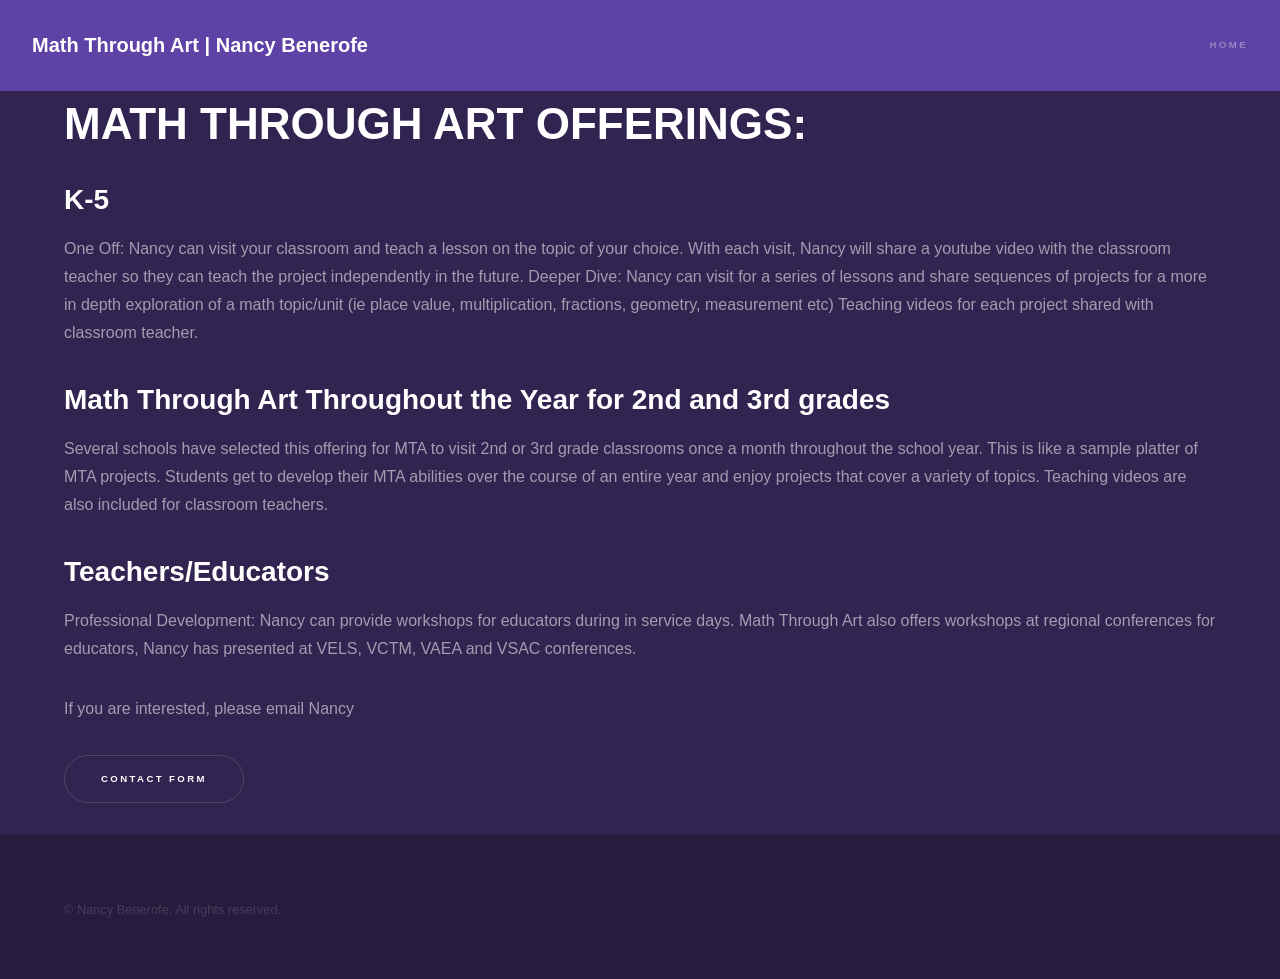
<file: courses.html>
<!DOCTYPE HTML>
<html>
	<head>
		<title>Course Offerings</title>
		<meta charset="utf-8" />
		<meta name="viewport" content="width=device-width, initial-scale=1, user-scalable=no" />
		<link rel="stylesheet" href="assets/css/main.css" />
		<noscript><link rel="stylesheet" href="assets/css/noscript.css" /></noscript>
	</head>
	<body class="is-preload">

		<!-- Header -->
			<header id="header">
				<a href="index.html" class="title">Math Through Art | Nancy Benerofe</a>
				<nav>
					<ul>
						<li><a href="index.html">Home</a></li>
					</ul>
				</nav>
			</header>
		<div style="padding-left: 5%; padding-right: 5%;">
			<h1>MATH THROUGH ART OFFERINGS:</h1>
				<h2>K-5</h2>
				<p>One Off: Nancy can visit your classroom and teach a lesson on the topic of your choice. With each visit, Nancy will share a youtube video with the classroom teacher so they can teach the project independently in the future. Deeper Dive: Nancy can visit for a series of lessons and share sequences of projects for a more in depth exploration of a math topic/unit (ie place value, multiplication, fractions, geometry, measurement etc) Teaching videos for each project shared with classroom teacher.</p>

				<h2>Math Through Art Throughout the Year for 2nd and 3rd grades</h2>
				<p>Several schools have selected this offering for MTA to visit 2nd or 3rd grade classrooms once a month throughout the school year. This is like a sample platter of MTA projects. Students get to develop their MTA abilities over the course of an entire year and enjoy projects that cover a variety of topics. Teaching videos are also included for classroom teachers.</p>

				<h2>Teachers/Educators</h2>
				<p>Professional Development: Nancy can provide workshops for educators during in service days. Math Through Art also offers workshops at regional conferences for educators, Nancy has presented at VELS, VCTM, VAEA and VSAC conferences.</p>

				<p>If you are interested, please email Nancy</p>
				<section>
					<ul class="actions">
						<li><a href="URL GOES HERE" class="button scrolly">Contact Form</a></li>
					</ul>
				</section>
		</div>

		<!-- Footer -->
			<footer id="footer" class="wrapper alt">
				<div class="inner">
					<ul class="menu">
						<li>&copy; Nancy Benerofe. All rights reserved.</li>
					</ul>
				</div>
			</footer>

		<!-- Scripts -->
			<script src="assets/js/jquery.min.js"></script>
			<script src="assets/js/jquery.scrollex.min.js"></script>
			<script src="assets/js/jquery.scrolly.min.js"></script>
			<script src="assets/js/browser.min.js"></script>
			<script src="assets/js/breakpoints.min.js"></script>
			<script src="assets/js/util.js"></script>
			<script src="assets/js/main.js"></script>

</body>

</html>
</file>
<file: assets/css/noscript.css>
/*
	Hyperspace by HTML5 UP
	html5up.net | @ajlkn
	Free for personal and commercial use under the CCA 3.0 license (html5up.net/license)
*/

/* Spotlights */

	.spotlights > section > .image:before {
		opacity: 0 !important;
	}

	.spotlights > section > .content > .inner {
		-moz-transform: none !important;
		-webkit-transform: none !important;
		-ms-transform: none !important;
		transform: none !important;
		opacity: 1 !important;
	}

/* Wrapper */

	.wrapper > .inner {
		opacity: 1 !important;
		-moz-transform: none !important;
		-webkit-transform: none !important;
		-ms-transform: none !important;
		transform: none !important;
	}

/* Sidebar */

	#sidebar > .inner {
		opacity: 1 !important;
	}

	#sidebar nav > ul > li {
		-moz-transform: none !important;
		-webkit-transform: none !important;
		-ms-transform: none !important;
		transform: none !important;
		opacity: 1 !important;
	}
</file>
<file: assets/css/main.css>
@import url(fontawesome-all.min.css);

/*
	Hyperspace by HTML5 UP
	html5up.net | @ajlkn
	Free for personal and commercial use under the CCA 3.0 license (html5up.net/license)
*/

html, body, div, span, applet, object,
iframe, h1, h2, h3, h4, h5, h6, p, blockquote,
pre, a, abbr, acronym, address, big, cite,
code, del, dfn, em, img, ins, kbd, q, s, samp,
small, strike, strong, sub, sup, tt, var, b,
u, i, center, dl, dt, dd, ol, ul, li, fieldset,
form, label, legend, table, caption, tbody,
tfoot, thead, tr, th, td, article, aside,
canvas, details, embed, figure, figcaption,
footer, header, hgroup, menu, nav, output, ruby,
section, summary, time, mark, audio, video {
	margin: 0;
	padding: 0;
	border: 0;
	font-size: 100%;
	font: inherit;
	vertical-align: baseline;}

article, aside, details, figcaption, figure,
footer, header, hgroup, menu, nav, section {
	display: block;}

body {
	line-height: 1;
}

ol, ul {
	list-style: none;
}

blockquote, q {
	quotes: none;
}

	blockquote:before, blockquote:after, q:before, q:after {
		content: '';
		content: none;
	}

table {
	border-collapse: collapse;
	border-spacing: 0;
}

body {
	-webkit-text-size-adjust: none;
}

mark {
	background-color: transparent;
	color: inherit;
}

input::-moz-focus-inner {
	border: 0;
	padding: 0;
}

input, select, textarea {
	-moz-appearance: none;
	-webkit-appearance: none;
	-ms-appearance: none;
	appearance: none;
}

/* Basic */

	@-ms-viewport {
		width: device-width;
	}

	body {
		-ms-overflow-style: scrollbar;
	}

	@media screen and (max-width: 480px) {

		html, body {
			min-width: 320px;
		}

	}

	html {
		box-sizing: border-box;
	}

	*, *:before, *:after {
		box-sizing: inherit;
	}

	body {
		background: #312450;
	}

		body.is-preload *, body.is-preload *:before, body.is-preload *:after {
			-moz-animation: none !important;
			-webkit-animation: none !important;
			-ms-animation: none !important;
			animation: none !important;
			-moz-transition: none !important;
			-webkit-transition: none !important;
			-ms-transition: none !important;
			transition: none !important;
		}

/* Type */

	body, input, select, textarea {
		color: rgba(255, 255, 255, 0.55);
		font-family: Arial, Helvetica, sans-serif;
		font-size: 16.5pt;
		font-weight: normal;
		line-height: 1.75;
	}

		@media screen and (max-width: 1680px) {

			body, input, select, textarea {
				font-size: 13pt;
			}

		}

		@media screen and (max-width: 1280px) {

			body, input, select, textarea {
				font-size: 12pt;
			}

		}

		@media screen and (max-width: 360px) {

			body, input, select, textarea {
				font-size: 11pt;
			}

		}

	a {
		-moz-transition: color 0.2s ease, border-bottom-color 0.2s ease;
		-webkit-transition: color 0.2s ease, border-bottom-color 0.2s ease;
		-ms-transition: color 0.2s ease, border-bottom-color 0.2s ease;
		transition: color 0.2s ease, border-bottom-color 0.2s ease;
		border-bottom: dotted 1px rgba(255, 255, 255, 0.35);
		color: inherit;
		text-decoration: none;
	}

		a:hover {
			border-bottom-color: transparent;
			color: #ffffff;
		}

	strong, b {
		color: #ffffff;
		font-weight: bold;
	}

	em, i {
		font-style: italic;
	}

	p {
		margin: 0 0 2em 0;
	}

	h1, h2, h3, h4, h5, h6 {
		color: #ffffff;
		font-weight: bold;
		line-height: 1.5;
		margin: 0 0 0.5em 0;
	}

		h1 a, h2 a, h3 a, h4 a, h5 a, h6 a {
			color: inherit;
			text-decoration: none;
		}

	h1 {
		font-size: 2.75em;
	}

		h1.major {
			margin: 0 0 1.3em 0;
			position: relative;
			padding-bottom: 0.35em;
		}

			h1.major:after {
				background-image: -moz-linear-gradient(to right, #5e42a6, #b74e91);
				background-image: -webkit-linear-gradient(to right, #5e42a6, #b74e91);
				background-image: -ms-linear-gradient(to right, #5e42a6, #b74e91);
				background-image: linear-gradient(to right, #5e42a6, #b74e91);
				-moz-transition: max-width 0.2s ease;
				-webkit-transition: max-width 0.2s ease;
				-ms-transition: max-width 0.2s ease;
				transition: max-width 0.2s ease;
				border-radius: 0.2em;
				bottom: 0;
				content: '';
				height: 0.05em;
				position: absolute;
				right: 0;
				width: 100%;
			}

	h2 {
		font-size: 1.75em;
	}

	h3 {
		font-size: 1.1em;
	}

	h4 {
		font-size: 1em;
	}

	h5 {
		font-size: 0.8em;
	}

	h6 {
		font-size: 0.6em;
	}

	@media screen and (max-width: 736px) {

		h1 {
			font-size: 2em;
		}

		h2 {
			font-size: 1.25em;
		}

		h3 {
			font-size: 1em;
		}

		h4 {
			font-size: 0.8em;
		}

		h5 {
			font-size: 0.6em;
		}

		h6 {
			font-size: 0.6em;
		}

	}

	sub {
		font-size: 0.8em;
		position: relative;
		top: 0.5em;
	}

	sup {
		font-size: 0.8em;
		position: relative;
		top: -0.5em;
	}

	blockquote {
		border-left: solid 4px rgba(255, 255, 255, 0.15);
		font-style: italic;
		margin: 0 0 2em 0;
		padding: 0.5em 0 0.5em 2em;
	}

	code {
		background: rgba(255, 255, 255, 0.05);
		border-radius: 0.25em;
		border: solid 1px rgba(255, 255, 255, 0.15);
		font-family: "Courier New", monospace;
		font-size: 0.9em;
		margin: 0 0.25em;
		padding: 0.25em 0.65em;
	}

	pre {
		-webkit-overflow-scrolling: touch;
		font-family: "Courier New", monospace;
		font-size: 0.9em;
		margin: 0 0 2em 0;
	}

		pre code {
			display: block;
			line-height: 1.75em;
			padding: 1em 1.5em;
			overflow-x: auto;
		}

	hr {
		border: 0;
		border-bottom: solid 1px rgba(255, 255, 255, 0.15);
		margin: 2em 0;
	}

		hr.major {
			margin: 3em 0;
		}

	.align-left {
		text-align: left;
	}

	.align-center {
		text-align: center;
	}

	.align-right {
		text-align: right;
	}

/* Row */

	.row {
		display: flex;
		flex-wrap: wrap;
		box-sizing: border-box;
		align-items: stretch;
	}

		.row > * {
			box-sizing: border-box;
		}

		.row.gtr-uniform > * > :last-child {
			margin-bottom: 0;
		}

		.row.aln-left {
			justify-content: flex-start;
		}

		.row.aln-center {
			justify-content: center;
		}

		.row.aln-right {
			justify-content: flex-end;
		}

		.row.aln-top {
			align-items: flex-start;
		}

		.row.aln-middle {
			align-items: center;
		}

		.row.aln-bottom {
			align-items: flex-end;
		}

		.row > .imp {
			order: -1;
		}

		.row > .col-1 {
			width: 8.33333%;
		}

		.row > .off-1 {
			margin-left: 8.33333%;
		}

		.row > .col-2 {
			width: 16.66667%;
		}

		.row > .off-2 {
			margin-left: 16.66667%;
		}

		.row > .col-3 {
			width: 25%;
		}

		.row > .off-3 {
			margin-left: 25%;
		}

		.row > .col-4 {
			width: 33.33333%;
		}

		.row > .off-4 {
			margin-left: 33.33333%;
		}

		.row > .col-5 {
			width: 41.66667%;
		}

		.row > .off-5 {
			margin-left: 41.66667%;
		}

		.row > .col-6 {
			width: 50%;
		}

		.row > .off-6 {
			margin-left: 50%;
		}

		.row > .col-7 {
			width: 58.33333%;
		}

		.row > .off-7 {
			margin-left: 58.33333%;
		}

		.row > .col-8 {
			width: 66.66667%;
		}

		.row > .off-8 {
			margin-left: 66.66667%;
		}

		.row > .col-9 {
			width: 75%;
		}

		.row > .off-9 {
			margin-left: 75%;
		}

		.row > .col-10 {
			width: 83.33333%;
		}

		.row > .off-10 {
			margin-left: 83.33333%;
		}

		.row > .col-11 {
			width: 91.66667%;
		}

		.row > .off-11 {
			margin-left: 91.66667%;
		}

		.row > .col-12 {
			width: 100%;
		}

		.row > .off-12 {
			margin-left: 100%;
		}

		.row.gtr-0 {
			margin-top: 0;
			margin-left: 0em;
		}

			.row.gtr-0 > * {
				padding: 0 0 0 0em;
			}

			.row.gtr-0.gtr-uniform {
				margin-top: 0em;
			}

				.row.gtr-0.gtr-uniform > * {
					padding-top: 0em;
				}

		.row.gtr-25 {
			margin-top: 0;
			margin-left: -0.375em;
		}

			.row.gtr-25 > * {
				padding: 0 0 0 0.375em;
			}

			.row.gtr-25.gtr-uniform {
				margin-top: -0.375em;
			}

				.row.gtr-25.gtr-uniform > * {
					padding-top: 0.375em;
				}

		.row.gtr-50 {
			margin-top: 0;
			margin-left: -0.75em;
		}

			.row.gtr-50 > * {
				padding: 0 0 0 0.75em;
			}

			.row.gtr-50.gtr-uniform {
				margin-top: -0.75em;
			}

				.row.gtr-50.gtr-uniform > * {
					padding-top: 0.75em;
				}

		.row {
			margin-top: 0;
			margin-left: -1.5em;
		}

			.row > * {
				padding: 0 0 0 1.5em;
			}

			.row.gtr-uniform {
				margin-top: -1.5em;
			}

				.row.gtr-uniform > * {
					padding-top: 1.5em;
				}

		.row.gtr-150 {
			margin-top: 0;
			margin-left: -2.25em;
		}

			.row.gtr-150 > * {
				padding: 0 0 0 2.25em;
			}

			.row.gtr-150.gtr-uniform {
				margin-top: -2.25em;
			}

				.row.gtr-150.gtr-uniform > * {
					padding-top: 2.25em;
				}

		.row.gtr-200 {
			margin-top: 0;
			margin-left: -3em;
		}

			.row.gtr-200 > * {
				padding: 0 0 0 3em;
			}

			.row.gtr-200.gtr-uniform {
				margin-top: -3em;
			}

				.row.gtr-200.gtr-uniform > * {
					padding-top: 3em;
				}

		@media screen and (max-width: 1680px) {

			.row {
				display: flex;
				flex-wrap: wrap;
				box-sizing: border-box;
				align-items: stretch;
			}

				.row > * {
					box-sizing: border-box;
				}

				.row.gtr-uniform > * > :last-child {
					margin-bottom: 0;
				}

				.row.aln-left {
					justify-content: flex-start;
				}

				.row.aln-center {
					justify-content: center;
				}

				.row.aln-right {
					justify-content: flex-end;
				}

				.row.aln-top {
					align-items: flex-start;
				}

				.row.aln-middle {
					align-items: center;
				}

				.row.aln-bottom {
					align-items: flex-end;
				}

				.row > .imp-xlarge {
					order: -1;
				}

				.row > .col-1-xlarge {
					width: 8.33333%;
				}

				.row > .off-1-xlarge {
					margin-left: 8.33333%;
				}

				.row > .col-2-xlarge {
					width: 16.66667%;
				}

				.row > .off-2-xlarge {
					margin-left: 16.66667%;
				}

				.row > .col-3-xlarge {
					width: 25%;
				}

				.row > .off-3-xlarge {
					margin-left: 25%;
				}

				.row > .col-4-xlarge {
					width: 33.33333%;
				}

				.row > .off-4-xlarge {
					margin-left: 33.33333%;
				}

				.row > .col-5-xlarge {
					width: 41.66667%;
				}

				.row > .off-5-xlarge {
					margin-left: 41.66667%;
				}

				.row > .col-6-xlarge {
					width: 50%;
				}

				.row > .off-6-xlarge {
					margin-left: 50%;
				}

				.row > .col-7-xlarge {
					width: 58.33333%;
				}

				.row > .off-7-xlarge {
					margin-left: 58.33333%;
				}

				.row > .col-8-xlarge {
					width: 66.66667%;
				}

				.row > .off-8-xlarge {
					margin-left: 66.66667%;
				}

				.row > .col-9-xlarge {
					width: 75%;
				}

				.row > .off-9-xlarge {
					margin-left: 75%;
				}

				.row > .col-10-xlarge {
					width: 83.33333%;
				}

				.row > .off-10-xlarge {
					margin-left: 83.33333%;
				}

				.row > .col-11-xlarge {
					width: 91.66667%;
				}

				.row > .off-11-xlarge {
					margin-left: 91.66667%;
				}

				.row > .col-12-xlarge {
					width: 100%;
				}

				.row > .off-12-xlarge {
					margin-left: 100%;
				}

				.row.gtr-0 {
					margin-top: 0;
					margin-left: 0em;
				}

					.row.gtr-0 > * {
						padding: 0 0 0 0em;
					}

					.row.gtr-0.gtr-uniform {
						margin-top: 0em;
					}

						.row.gtr-0.gtr-uniform > * {
							padding-top: 0em;
						}

				.row.gtr-25 {
					margin-top: 0;
					margin-left: -0.375em;
				}

					.row.gtr-25 > * {
						padding: 0 0 0 0.375em;
					}

					.row.gtr-25.gtr-uniform {
						margin-top: -0.375em;
					}

						.row.gtr-25.gtr-uniform > * {
							padding-top: 0.375em;
						}

				.row.gtr-50 {
					margin-top: 0;
					margin-left: -0.75em;
				}

					.row.gtr-50 > * {
						padding: 0 0 0 0.75em;
					}

					.row.gtr-50.gtr-uniform {
						margin-top: -0.75em;
					}

						.row.gtr-50.gtr-uniform > * {
							padding-top: 0.75em;
						}

				.row {
					margin-top: 0;
					margin-left: -1.5em;
				}

					.row > * {
						padding: 0 0 0 1.5em;
					}

					.row.gtr-uniform {
						margin-top: -1.5em;
					}

						.row.gtr-uniform > * {
							padding-top: 1.5em;
						}

				.row.gtr-150 {
					margin-top: 0;
					margin-left: -2.25em;
				}

					.row.gtr-150 > * {
						padding: 0 0 0 2.25em;
					}

					.row.gtr-150.gtr-uniform {
						margin-top: -2.25em;
					}

						.row.gtr-150.gtr-uniform > * {
							padding-top: 2.25em;
						}

				.row.gtr-200 {
					margin-top: 0;
					margin-left: -3em;
				}

					.row.gtr-200 > * {
						padding: 0 0 0 3em;
					}

					.row.gtr-200.gtr-uniform {
						margin-top: -3em;
					}

						.row.gtr-200.gtr-uniform > * {
							padding-top: 3em;
						}

		}

		@media screen and (max-width: 1280px) {

			.row {
				display: flex;
				flex-wrap: wrap;
				box-sizing: border-box;
				align-items: stretch;
			}

				.row > * {
					box-sizing: border-box;
				}

				.row.gtr-uniform > * > :last-child {
					margin-bottom: 0;
				}

				.row.aln-left {
					justify-content: flex-start;
				}

				.row.aln-center {
					justify-content: center;
				}

				.row.aln-right {
					justify-content: flex-end;
				}

				.row.aln-top {
					align-items: flex-start;
				}

				.row.aln-middle {
					align-items: center;
				}

				.row.aln-bottom {
					align-items: flex-end;
				}

				.row > .imp-large {
					order: -1;
				}

				.row > .col-1-large {
					width: 8.33333%;
				}

				.row > .off-1-large {
					margin-left: 8.33333%;
				}

				.row > .col-2-large {
					width: 16.66667%;
				}

				.row > .off-2-large {
					margin-left: 16.66667%;
				}

				.row > .col-3-large {
					width: 25%;
				}

				.row > .off-3-large {
					margin-left: 25%;
				}

				.row > .col-4-large {
					width: 33.33333%;
				}

				.row > .off-4-large {
					margin-left: 33.33333%;
				}

				.row > .col-5-large {
					width: 41.66667%;
				}

				.row > .off-5-large {
					margin-left: 41.66667%;
				}

				.row > .col-6-large {
					width: 50%;
				}

				.row > .off-6-large {
					margin-left: 50%;
				}

				.row > .col-7-large {
					width: 58.33333%;
				}

				.row > .off-7-large {
					margin-left: 58.33333%;
				}

				.row > .col-8-large {
					width: 66.66667%;
				}

				.row > .off-8-large {
					margin-left: 66.66667%;
				}

				.row > .col-9-large {
					width: 75%;
				}

				.row > .off-9-large {
					margin-left: 75%;
				}

				.row > .col-10-large {
					width: 83.33333%;
				}

				.row > .off-10-large {
					margin-left: 83.33333%;
				}

				.row > .col-11-large {
					width: 91.66667%;
				}

				.row > .off-11-large {
					margin-left: 91.66667%;
				}

				.row > .col-12-large {
					width: 100%;
				}

				.row > .off-12-large {
					margin-left: 100%;
				}

				.row.gtr-0 {
					margin-top: 0;
					margin-left: 0em;
				}

					.row.gtr-0 > * {
						padding: 0 0 0 0em;
					}

					.row.gtr-0.gtr-uniform {
						margin-top: 0em;
					}

						.row.gtr-0.gtr-uniform > * {
							padding-top: 0em;
						}

				.row.gtr-25 {
					margin-top: 0;
					margin-left: -0.375em;
				}

					.row.gtr-25 > * {
						padding: 0 0 0 0.375em;
					}

					.row.gtr-25.gtr-uniform {
						margin-top: -0.375em;
					}

						.row.gtr-25.gtr-uniform > * {
							padding-top: 0.375em;
						}

				.row.gtr-50 {
					margin-top: 0;
					margin-left: -0.75em;
				}

					.row.gtr-50 > * {
						padding: 0 0 0 0.75em;
					}

					.row.gtr-50.gtr-uniform {
						margin-top: -0.75em;
					}

						.row.gtr-50.gtr-uniform > * {
							padding-top: 0.75em;
						}

				.row {
					margin-top: 0;
					margin-left: -1.5em;
				}

					.row > * {
						padding: 0 0 0 1.5em;
					}

					.row.gtr-uniform {
						margin-top: -1.5em;
					}

						.row.gtr-uniform > * {
							padding-top: 1.5em;
						}

				.row.gtr-150 {
					margin-top: 0;
					margin-left: -2.25em;
				}

					.row.gtr-150 > * {
						padding: 0 0 0 2.25em;
					}

					.row.gtr-150.gtr-uniform {
						margin-top: -2.25em;
					}

						.row.gtr-150.gtr-uniform > * {
							padding-top: 2.25em;
						}

				.row.gtr-200 {
					margin-top: 0;
					margin-left: -3em;
				}

					.row.gtr-200 > * {
						padding: 0 0 0 3em;
					}

					.row.gtr-200.gtr-uniform {
						margin-top: -3em;
					}

						.row.gtr-200.gtr-uniform > * {
							padding-top: 3em;
						}

		}

		@media screen and (max-width: 980px) {

			.row {
				display: flex;
				flex-wrap: wrap;
				box-sizing: border-box;
				align-items: stretch;
			}

				.row > * {
					box-sizing: border-box;
				}

				.row.gtr-uniform > * > :last-child {
					margin-bottom: 0;
				}

				.row.aln-left {
					justify-content: flex-start;
				}

				.row.aln-center {
					justify-content: center;
				}

				.row.aln-right {
					justify-content: flex-end;
				}

				.row.aln-top {
					align-items: flex-start;
				}

				.row.aln-middle {
					align-items: center;
				}

				.row.aln-bottom {
					align-items: flex-end;
				}

				.row > .imp-medium {
					order: -1;
				}

				.row > .col-1-medium {
					width: 8.33333%;
				}

				.row > .off-1-medium {
					margin-left: 8.33333%;
				}

				.row > .col-2-medium {
					width: 16.66667%;
				}

				.row > .off-2-medium {
					margin-left: 16.66667%;
				}

				.row > .col-3-medium {
					width: 25%;
				}

				.row > .off-3-medium {
					margin-left: 25%;
				}

				.row > .col-4-medium {
					width: 33.33333%;
				}

				.row > .off-4-medium {
					margin-left: 33.33333%;
				}

				.row > .col-5-medium {
					width: 41.66667%;
				}

				.row > .off-5-medium {
					margin-left: 41.66667%;
				}

				.row > .col-6-medium {
					width: 50%;
				}

				.row > .off-6-medium {
					margin-left: 50%;
				}

				.row > .col-7-medium {
					width: 58.33333%;
				}

				.row > .off-7-medium {
					margin-left: 58.33333%;
				}

				.row > .col-8-medium {
					width: 66.66667%;
				}

				.row > .off-8-medium {
					margin-left: 66.66667%;
				}

				.row > .col-9-medium {
					width: 75%;
				}

				.row > .off-9-medium {
					margin-left: 75%;
				}

				.row > .col-10-medium {
					width: 83.33333%;
				}

				.row > .off-10-medium {
					margin-left: 83.33333%;
				}

				.row > .col-11-medium {
					width: 91.66667%;
				}

				.row > .off-11-medium {
					margin-left: 91.66667%;
				}

				.row > .col-12-medium {
					width: 100%;
				}

				.row > .off-12-medium {
					margin-left: 100%;
				}

				.row.gtr-0 {
					margin-top: 0;
					margin-left: 0em;
				}

					.row.gtr-0 > * {
						padding: 0 0 0 0em;
					}

					.row.gtr-0.gtr-uniform {
						margin-top: 0em;
					}

						.row.gtr-0.gtr-uniform > * {
							padding-top: 0em;
						}

				.row.gtr-25 {
					margin-top: 0;
					margin-left: -0.375em;
				}

					.row.gtr-25 > * {
						padding: 0 0 0 0.375em;
					}

					.row.gtr-25.gtr-uniform {
						margin-top: -0.375em;
					}

						.row.gtr-25.gtr-uniform > * {
							padding-top: 0.375em;
						}

				.row.gtr-50 {
					margin-top: 0;
					margin-left: -0.75em;
				}

					.row.gtr-50 > * {
						padding: 0 0 0 0.75em;
					}

					.row.gtr-50.gtr-uniform {
						margin-top: -0.75em;
					}

						.row.gtr-50.gtr-uniform > * {
							padding-top: 0.75em;
						}

				.row {
					margin-top: 0;
					margin-left: -1.5em;
				}

					.row > * {
						padding: 0 0 0 1.5em;
					}

					.row.gtr-uniform {
						margin-top: -1.5em;
					}

						.row.gtr-uniform > * {
							padding-top: 1.5em;
						}

				.row.gtr-150 {
					margin-top: 0;
					margin-left: -2.25em;
				}

					.row.gtr-150 > * {
						padding: 0 0 0 2.25em;
					}

					.row.gtr-150.gtr-uniform {
						margin-top: -2.25em;
					}

						.row.gtr-150.gtr-uniform > * {
							padding-top: 2.25em;
						}

				.row.gtr-200 {
					margin-top: 0;
					margin-left: -3em;
				}

					.row.gtr-200 > * {
						padding: 0 0 0 3em;
					}

					.row.gtr-200.gtr-uniform {
						margin-top: -3em;
					}

						.row.gtr-200.gtr-uniform > * {
							padding-top: 3em;
						}

		}

		@media screen and (max-width: 736px) {

			.row {
				display: flex;
				flex-wrap: wrap;
				box-sizing: border-box;
				align-items: stretch;
			}

				.row > * {
					box-sizing: border-box;
				}

				.row.gtr-uniform > * > :last-child {
					margin-bottom: 0;
				}

				.row.aln-left {
					justify-content: flex-start;
				}

				.row.aln-center {
					justify-content: center;
				}

				.row.aln-right {
					justify-content: flex-end;
				}

				.row.aln-top {
					align-items: flex-start;
				}

				.row.aln-middle {
					align-items: center;
				}

				.row.aln-bottom {
					align-items: flex-end;
				}

				.row > .imp-small {
					order: -1;
				}

				.row > .col-1-small {
					width: 8.33333%;
				}

				.row > .off-1-small {
					margin-left: 8.33333%;
				}

				.row > .col-2-small {
					width: 16.66667%;
				}

				.row > .off-2-small {
					margin-left: 16.66667%;
				}

				.row > .col-3-small {
					width: 25%;
				}

				.row > .off-3-small {
					margin-left: 25%;
				}

				.row > .col-4-small {
					width: 33.33333%;
				}

				.row > .off-4-small {
					margin-left: 33.33333%;
				}

				.row > .col-5-small {
					width: 41.66667%;
				}

				.row > .off-5-small {
					margin-left: 41.66667%;
				}

				.row > .col-6-small {
					width: 50%;
				}

				.row > .off-6-small {
					margin-left: 50%;
				}

				.row > .col-7-small {
					width: 58.33333%;
				}

				.row > .off-7-small {
					margin-left: 58.33333%;
				}

				.row > .col-8-small {
					width: 66.66667%;
				}

				.row > .off-8-small {
					margin-left: 66.66667%;
				}

				.row > .col-9-small {
					width: 75%;
				}

				.row > .off-9-small {
					margin-left: 75%;
				}

				.row > .col-10-small {
					width: 83.33333%;
				}

				.row > .off-10-small {
					margin-left: 83.33333%;
				}

				.row > .col-11-small {
					width: 91.66667%;
				}

				.row > .off-11-small {
					margin-left: 91.66667%;
				}

				.row > .col-12-small {
					width: 100%;
				}

				.row > .off-12-small {
					margin-left: 100%;
				}

				.row.gtr-0 {
					margin-top: 0;
					margin-left: 0em;
				}

					.row.gtr-0 > * {
						padding: 0 0 0 0em;
					}

					.row.gtr-0.gtr-uniform {
						margin-top: 0em;
					}

						.row.gtr-0.gtr-uniform > * {
							padding-top: 0em;
						}

				.row.gtr-25 {
					margin-top: 0;
					margin-left: -0.375em;
				}

					.row.gtr-25 > * {
						padding: 0 0 0 0.375em;
					}

					.row.gtr-25.gtr-uniform {
						margin-top: -0.375em;
					}

						.row.gtr-25.gtr-uniform > * {
							padding-top: 0.375em;
						}

				.row.gtr-50 {
					margin-top: 0;
					margin-left: -0.75em;
				}

					.row.gtr-50 > * {
						padding: 0 0 0 0.75em;
					}

					.row.gtr-50.gtr-uniform {
						margin-top: -0.75em;
					}

						.row.gtr-50.gtr-uniform > * {
							padding-top: 0.75em;
						}

				.row {
					margin-top: 0;
					margin-left: -1.5em;
				}

					.row > * {
						padding: 0 0 0 1.5em;
					}

					.row.gtr-uniform {
						margin-top: -1.5em;
					}

						.row.gtr-uniform > * {
							padding-top: 1.5em;
						}

				.row.gtr-150 {
					margin-top: 0;
					margin-left: -2.25em;
				}

					.row.gtr-150 > * {
						padding: 0 0 0 2.25em;
					}

					.row.gtr-150.gtr-uniform {
						margin-top: -2.25em;
					}

						.row.gtr-150.gtr-uniform > * {
							padding-top: 2.25em;
						}

				.row.gtr-200 {
					margin-top: 0;
					margin-left: -3em;
				}

					.row.gtr-200 > * {
						padding: 0 0 0 3em;
					}

					.row.gtr-200.gtr-uniform {
						margin-top: -3em;
					}

						.row.gtr-200.gtr-uniform > * {
							padding-top: 3em;
						}

		}

		@media screen and (max-width: 480px) {

			.row {
				display: flex;
				flex-wrap: wrap;
				box-sizing: border-box;
				align-items: stretch;
			}

				.row > * {
					box-sizing: border-box;
				}

				.row.gtr-uniform > * > :last-child {
					margin-bottom: 0;
				}

				.row.aln-left {
					justify-content: flex-start;
				}

				.row.aln-center {
					justify-content: center;
				}

				.row.aln-right {
					justify-content: flex-end;
				}

				.row.aln-top {
					align-items: flex-start;
				}

				.row.aln-middle {
					align-items: center;
				}

				.row.aln-bottom {
					align-items: flex-end;
				}

				.row > .imp-xsmall {
					order: -1;
				}

				.row > .col-1-xsmall {
					width: 8.33333%;
				}

				.row > .off-1-xsmall {
					margin-left: 8.33333%;
				}

				.row > .col-2-xsmall {
					width: 16.66667%;
				}

				.row > .off-2-xsmall {
					margin-left: 16.66667%;
				}

				.row > .col-3-xsmall {
					width: 25%;
				}

				.row > .off-3-xsmall {
					margin-left: 25%;
				}

				.row > .col-4-xsmall {
					width: 33.33333%;
				}

				.row > .off-4-xsmall {
					margin-left: 33.33333%;
				}

				.row > .col-5-xsmall {
					width: 41.66667%;
				}

				.row > .off-5-xsmall {
					margin-left: 41.66667%;
				}

				.row > .col-6-xsmall {
					width: 50%;
				}

				.row > .off-6-xsmall {
					margin-left: 50%;
				}

				.row > .col-7-xsmall {
					width: 58.33333%;
				}

				.row > .off-7-xsmall {
					margin-left: 58.33333%;
				}

				.row > .col-8-xsmall {
					width: 66.66667%;
				}

				.row > .off-8-xsmall {
					margin-left: 66.66667%;
				}

				.row > .col-9-xsmall {
					width: 75%;
				}

				.row > .off-9-xsmall {
					margin-left: 75%;
				}

				.row > .col-10-xsmall {
					width: 83.33333%;
				}

				.row > .off-10-xsmall {
					margin-left: 83.33333%;
				}

				.row > .col-11-xsmall {
					width: 91.66667%;
				}

				.row > .off-11-xsmall {
					margin-left: 91.66667%;
				}

				.row > .col-12-xsmall {
					width: 100%;
				}

				.row > .off-12-xsmall {
					margin-left: 100%;
				}

				.row.gtr-0 {
					margin-top: 0;
					margin-left: 0em;
				}

					.row.gtr-0 > * {
						padding: 0 0 0 0em;
					}

					.row.gtr-0.gtr-uniform {
						margin-top: 0em;
					}

						.row.gtr-0.gtr-uniform > * {
							padding-top: 0em;
						}

				.row.gtr-25 {
					margin-top: 0;
					margin-left: -0.375em;
				}

					.row.gtr-25 > * {
						padding: 0 0 0 0.375em;
					}

					.row.gtr-25.gtr-uniform {
						margin-top: -0.375em;
					}

						.row.gtr-25.gtr-uniform > * {
							padding-top: 0.375em;
						}

				.row.gtr-50 {
					margin-top: 0;
					margin-left: -0.75em;
				}

					.row.gtr-50 > * {
						padding: 0 0 0 0.75em;
					}

					.row.gtr-50.gtr-uniform {
						margin-top: -0.75em;
					}

						.row.gtr-50.gtr-uniform > * {
							padding-top: 0.75em;
						}

				.row {
					margin-top: 0;
					margin-left: -1.5em;
				}

					.row > * {
						padding: 0 0 0 1.5em;
					}

					.row.gtr-uniform {
						margin-top: -1.5em;
					}

						.row.gtr-uniform > * {
							padding-top: 1.5em;
						}

				.row.gtr-150 {
					margin-top: 0;
					margin-left: -2.25em;
				}

					.row.gtr-150 > * {
						padding: 0 0 0 2.25em;
					}

					.row.gtr-150.gtr-uniform {
						margin-top: -2.25em;
					}

						.row.gtr-150.gtr-uniform > * {
							padding-top: 2.25em;
						}

				.row.gtr-200 {
					margin-top: 0;
					margin-left: -3em;
				}

					.row.gtr-200 > * {
						padding: 0 0 0 3em;
					}

					.row.gtr-200.gtr-uniform {
						margin-top: -3em;
					}

						.row.gtr-200.gtr-uniform > * {
							padding-top: 3em;
						}

		}

/* Box */

	.box {
		border-radius: 0.25em;
		border: solid 1px rgba(255, 255, 255, 0.15);
		margin-bottom: 2em;
		padding: 1.5em;
	}

		.box > :last-child,
		.box > :last-child > :last-child,
		.box > :last-child > :last-child > :last-child {
			margin-bottom: 0;
		}

		.box.alt {
			border: 0;
			border-radius: 0;
			padding: 0;
		}

/* Button */

	input[type="submit"],
	input[type="reset"],
	input[type="button"],
	button,
	.button {
		-moz-appearance: none;
		-webkit-appearance: none;
		-ms-appearance: none;
		appearance: none;
		-moz-transition: border-color 0.2s ease;
		-webkit-transition: border-color 0.2s ease;
		-ms-transition: border-color 0.2s ease;
		transition: border-color 0.2s ease;
		background-color: transparent;
		border: solid 1px !important;
		border-color: rgba(255, 255, 255, 0.15) !important;
		border-radius: 3em;
		color: #ffffff !important;
		cursor: pointer;
		display: inline-block;
		font-size: 0.6em;
		font-weight: bold;
		height: calc(4.75em + 2px);
		letter-spacing: 0.25em;
		line-height: 4.75em;
		outline: 0;
		padding: 0 3.75em;
		position: relative;
		text-align: center;
		text-decoration: none;
		text-transform: uppercase;
		white-space: nowrap;
	}

		input[type="submit"]:after,
		input[type="reset"]:after,
		input[type="button"]:after,
		button:after,
		.button:after {
			-moz-transform: scale(0.25);
			-webkit-transform: scale(0.25);
			-ms-transform: scale(0.25);
			transform: scale(0.25);
			pointer-events: none;
			-moz-transition: opacity 0.2s ease, -moz-transform 0.2s ease;
			-webkit-transition: opacity 0.2s ease, -webkit-transform 0.2s ease;
			-ms-transition: opacity 0.2s ease, -ms-transform 0.2s ease;
			transition: opacity 0.2s ease, transform 0.2s ease;
			background: #ffffff;
			border-radius: 3em;
			content: '';
			height: 100%;
			left: 0;
			opacity: 0;
			position: absolute;
			top: 0;
			width: 100%;
		}

		input[type="submit"].icon:before,
		input[type="reset"].icon:before,
		input[type="button"].icon:before,
		button.icon:before,
		.button.icon:before {
			margin-right: 0.75em;
		}

		input[type="submit"].fit,
		input[type="reset"].fit,
		input[type="button"].fit,
		button.fit,
		.button.fit {
			width: 100%;
		}

		input[type="submit"].small,
		input[type="reset"].small,
		input[type="button"].small,
		button.small,
		.button.small {
			font-size: 0.4em;
		}

		input[type="submit"].large,
		input[type="reset"].large,
		input[type="button"].large,
		button.large,
		.button.large {
			font-size: 0.8em;
		}

		input[type="submit"].primary,
		input[type="reset"].primary,
		input[type="button"].primary,
		button.primary,
		.button.primary {
			background-color: #ffffff;
			color: #312450 !important;
		}

			input[type="submit"].primary:after,
			input[type="reset"].primary:after,
			input[type="button"].primary:after,
			button.primary:after,
			.button.primary:after {
				display: none;
			}

		input[type="submit"].disabled, input[type="submit"]:disabled,
		input[type="reset"].disabled,
		input[type="reset"]:disabled,
		input[type="button"].disabled,
		input[type="button"]:disabled,
		button.disabled,
		button:disabled,
		.button.disabled,
		.button:disabled {
			cursor: default;
			opacity: 0.5;
			pointer-events: none;
		}

		input[type="submit"]:hover,
		input[type="reset"]:hover,
		input[type="button"]:hover,
		button:hover,
		.button:hover {
			border-color: rgba(255, 255, 255, 0.55) !important;
		}

			input[type="submit"]:hover:after,
			input[type="reset"]:hover:after,
			input[type="button"]:hover:after,
			button:hover:after,
			.button:hover:after {
				opacity: 0.05;
				-moz-transform: scale(1);
				-webkit-transform: scale(1);
				-ms-transform: scale(1);
				transform: scale(1);
			}

			input[type="submit"]:hover:active,
			input[type="reset"]:hover:active,
			input[type="button"]:hover:active,
			button:hover:active,
			.button:hover:active {
				border-color: #ffffff !important;
			}

				input[type="submit"]:hover:active:after,
				input[type="reset"]:hover:active:after,
				input[type="button"]:hover:active:after,
				button:hover:active:after,
				.button:hover:active:after {
					opacity: 0.1;
				}

/* Features */

	.features {
		display: -moz-flex;
		display: -webkit-flex;
		display: -ms-flex;
		display: flex;
		-moz-flex-wrap: wrap;
		-webkit-flex-wrap: wrap;
		-ms-flex-wrap: wrap;
		flex-wrap: wrap;
		border-radius: 0.25em;
		border: solid 1px rgba(255, 255, 255, 0.15);
		background: rgba(255, 255, 255, 0.05);
		margin: 0 0 2em 0;
	}

		.features section {
			padding: 3.5em 3em 1em 7em ;
			width: 50%;
			border-top: solid 1px rgba(255, 255, 255, 0.15);
			position: relative;
		}

			.features section:nth-child(-n + 2) {
				border-top-width: 0;
			}

			.features section:nth-child(2n) {
				border-left: solid 1px rgba(255, 255, 255, 0.15);
			}

			.features section .icon {
				-moz-transition: opacity 0.5s ease, -moz-transform 0.5s ease;
				-webkit-transition: opacity 0.5s ease, -webkit-transform 0.5s ease;
				-ms-transition: opacity 0.5s ease, -ms-transform 0.5s ease;
				transition: opacity 0.5s ease, transform 0.5s ease;
				-moz-transition-delay: 1s;
				-webkit-transition-delay: 1s;
				-ms-transition-delay: 1s;
				transition-delay: 1s;
				-moz-transform: scale(1);
				-webkit-transform: scale(1);
				-ms-transform: scale(1);
				transform: scale(1);
				position: absolute;
				left: 3em;
				top: 3em;
				opacity: 1;
			}

			.features section:nth-child(1) .icon {
				-moz-transition-delay: 0.15s;
				-webkit-transition-delay: 0.15s;
				-ms-transition-delay: 0.15s;
				transition-delay: 0.15s;
			}

			.features section:nth-child(2) .icon {
				-moz-transition-delay: 0.3s;
				-webkit-transition-delay: 0.3s;
				-ms-transition-delay: 0.3s;
				transition-delay: 0.3s;
			}

			.features section:nth-child(3) .icon {
				-moz-transition-delay: 0.45s;
				-webkit-transition-delay: 0.45s;
				-ms-transition-delay: 0.45s;
				transition-delay: 0.45s;
			}

			.features section:nth-child(4) .icon {
				-moz-transition-delay: 0.6s;
				-webkit-transition-delay: 0.6s;
				-ms-transition-delay: 0.6s;
				transition-delay: 0.6s;
			}

			.features section:nth-child(5) .icon {
				-moz-transition-delay: 0.75s;
				-webkit-transition-delay: 0.75s;
				-ms-transition-delay: 0.75s;
				transition-delay: 0.75s;
			}

			.features section:nth-child(6) .icon {
				-moz-transition-delay: 0.9s;
				-webkit-transition-delay: 0.9s;
				-ms-transition-delay: 0.9s;
				transition-delay: 0.9s;
			}

			.features section:nth-child(7) .icon {
				-moz-transition-delay: 1.05s;
				-webkit-transition-delay: 1.05s;
				-ms-transition-delay: 1.05s;
				transition-delay: 1.05s;
			}

			.features section:nth-child(8) .icon {
				-moz-transition-delay: 1.2s;
				-webkit-transition-delay: 1.2s;
				-ms-transition-delay: 1.2s;
				transition-delay: 1.2s;
			}

			.features section:nth-child(9) .icon {
				-moz-transition-delay: 1.35s;
				-webkit-transition-delay: 1.35s;
				-ms-transition-delay: 1.35s;
				transition-delay: 1.35s;
			}

			.features section:nth-child(10) .icon {
				-moz-transition-delay: 1.5s;
				-webkit-transition-delay: 1.5s;
				-ms-transition-delay: 1.5s;
				transition-delay: 1.5s;
			}

			.features section:nth-child(11) .icon {
				-moz-transition-delay: 1.65s;
				-webkit-transition-delay: 1.65s;
				-ms-transition-delay: 1.65s;
				transition-delay: 1.65s;
			}

			.features section:nth-child(12) .icon {
				-moz-transition-delay: 1.8s;
				-webkit-transition-delay: 1.8s;
				-ms-transition-delay: 1.8s;
				transition-delay: 1.8s;
			}

			.features section:nth-child(13) .icon {
				-moz-transition-delay: 1.95s;
				-webkit-transition-delay: 1.95s;
				-ms-transition-delay: 1.95s;
				transition-delay: 1.95s;
			}

			.features section:nth-child(14) .icon {
				-moz-transition-delay: 2.1s;
				-webkit-transition-delay: 2.1s;
				-ms-transition-delay: 2.1s;
				transition-delay: 2.1s;
			}

			.features section:nth-child(15) .icon {
				-moz-transition-delay: 2.25s;
				-webkit-transition-delay: 2.25s;
				-ms-transition-delay: 2.25s;
				transition-delay: 2.25s;
			}

			.features section:nth-child(16) .icon {
				-moz-transition-delay: 2.4s;
				-webkit-transition-delay: 2.4s;
				-ms-transition-delay: 2.4s;
				transition-delay: 2.4s;
			}

			.features section:nth-child(17) .icon {
				-moz-transition-delay: 2.55s;
				-webkit-transition-delay: 2.55s;
				-ms-transition-delay: 2.55s;
				transition-delay: 2.55s;
			}

			.features section:nth-child(18) .icon {
				-moz-transition-delay: 2.7s;
				-webkit-transition-delay: 2.7s;
				-ms-transition-delay: 2.7s;
				transition-delay: 2.7s;
			}

			.features section:nth-child(19) .icon {
				-moz-transition-delay: 2.85s;
				-webkit-transition-delay: 2.85s;
				-ms-transition-delay: 2.85s;
				transition-delay: 2.85s;
			}

			.features section:nth-child(20) .icon {
				-moz-transition-delay: 3s;
				-webkit-transition-delay: 3s;
				-ms-transition-delay: 3s;
				transition-delay: 3s;
			}

		.features.inactive section .icon {
			-moz-transform: scale(0.5);
			-webkit-transform: scale(0.5);
			-ms-transform: scale(0.5);
			transform: scale(0.5);
			opacity: 0;
		}

		@media screen and (max-width: 980px) {

			.features {
				display: block;
			}

				.features section {
					border-top-width: 1px !important;
					border-left-width: 0 !important;
					width: 100%;
				}

					.features section:first-child {
						border-top-width: 0 !important;
					}

		}

		@media screen and (max-width: 736px) {

			.features section {
				padding: 2.5em 1.5em 0.1em 5.5em ;
			}

				.features section .icon {
					left: 1.5em;
					top: 2em;
				}

		}

		@media screen and (max-width: 480px) {

			.features section {
				padding: 2em 1.5em 0.1em 1.5em ;
			}

				.features section .icon {
					left: 0;
					position: relative;
					top: 0;
				}

		}

/* Form */

	form {
		margin: 0 0 2em 0;
	}

		form > :last-child {
			margin-bottom: 0;
		}

		form > .fields {
			display: -moz-flex;
			display: -webkit-flex;
			display: -ms-flex;
			display: flex;
			-moz-flex-wrap: wrap;
			-webkit-flex-wrap: wrap;
			-ms-flex-wrap: wrap;
			flex-wrap: wrap;
			width: calc(100% + 3em);
			margin: -1.5em 0 2em -1.5em;
		}

			form > .fields > .field {
				-moz-flex-grow: 0;
				-webkit-flex-grow: 0;
				-ms-flex-grow: 0;
				flex-grow: 0;
				-moz-flex-shrink: 0;
				-webkit-flex-shrink: 0;
				-ms-flex-shrink: 0;
				flex-shrink: 0;
				padding: 1.5em 0 0 1.5em;
				width: calc(100% - 1.5em);
			}

				form > .fields > .field.half {
					width: calc(50% - 0.75em);
				}

				form > .fields > .field.third {
					width: calc(100%/3 - 0.5em);
				}

				form > .fields > .field.quarter {
					width: calc(25% - 0.375em);
				}

		@media screen and (max-width: 480px) {

			form > .fields {
				width: calc(100% + 3em);
				margin: -1.5em 0 2em -1.5em;
			}

				form > .fields > .field {
					padding: 1.5em 0 0 1.5em;
					width: calc(100% - 1.5em);
				}

					form > .fields > .field.half {
						width: calc(100% - 1.5em);
					}

					form > .fields > .field.third {
						width: calc(100% - 1.5em);
					}

					form > .fields > .field.quarter {
						width: calc(100% - 1.5em);
					}

		}

	label {
		color: #ffffff;
		font-weight: bold;
		line-height: 1.5;
		margin: 0 0 0.7em 0;
		display: block;
		font-size: 1.1em;
	}

	input[type="text"],
	input[type="password"],
	input[type="email"],
	input[type="tel"],
	select,
	textarea {
		-moz-appearance: none;
		-webkit-appearance: none;
		-ms-appearance: none;
		appearance: none;
		background: rgba(255, 255, 255, 0.05);
		border-radius: 0.25em;
		border: none;
		border: solid 1px rgba(255, 255, 255, 0.15);
		color: inherit;
		display: block;
		outline: 0;
		padding: 0 1em;
		text-decoration: none;
		width: 100%;
	}

		input[type="text"]:invalid,
		input[type="password"]:invalid,
		input[type="email"]:invalid,
		input[type="tel"]:invalid,
		select:invalid,
		textarea:invalid {
			box-shadow: none;
		}

		input[type="text"]:focus,
		input[type="password"]:focus,
		input[type="email"]:focus,
		input[type="tel"]:focus,
		select:focus,
		textarea:focus {
			border-color: #ffffff;
			box-shadow: 0 0 0 1px #ffffff;
		}

	select {
		background-image: url("data:image/svg+xml;charset=utf8,%3Csvg xmlns='http://www.w3.org/2000/svg' width='40' height='40' preserveAspectRatio='none' viewBox='0 0 40 40'%3E%3Cpath d='M9.4,12.3l10.4,10.4l10.4-10.4c0.2-0.2,0.5-0.4,0.9-0.4c0.3,0,0.6,0.1,0.9,0.4l3.3,3.3c0.2,0.2,0.4,0.5,0.4,0.9 c0,0.4-0.1,0.6-0.4,0.9L20.7,31.9c-0.2,0.2-0.5,0.4-0.9,0.4c-0.3,0-0.6-0.1-0.9-0.4L4.3,17.3c-0.2-0.2-0.4-0.5-0.4-0.9 c0-0.4,0.1-0.6,0.4-0.9l3.3-3.3c0.2-0.2,0.5-0.4,0.9-0.4S9.1,12.1,9.4,12.3z' fill='rgba(255, 255, 255, 0.15)' /%3E%3C/svg%3E");
		background-size: 1.25rem;
		background-repeat: no-repeat;
		background-position: calc(100% - 1rem) center;
		height: 2.75em;
		padding-right: 2.75em;
		text-overflow: ellipsis;
	}

		select option {
			color: #ffffff;
			background: #312450;
		}

		select:focus::-ms-value {
			background-color: transparent;
		}

		select::-ms-expand {
			display: none;
		}

	input[type="text"],
	input[type="password"],
	input[type="email"],
	select {
		height: 2.75em;
	}

	textarea {
		padding: 0.75em 1em;
	}

		body.is-ie textarea {
			min-height: 10em;
		}

	input[type="checkbox"],
	input[type="radio"] {
		-moz-appearance: none;
		-webkit-appearance: none;
		-ms-appearance: none;
		appearance: none;
		display: block;
		float: left;
		margin-right: -2em;
		opacity: 0;
		width: 1em;
		z-index: -1;
	}

		input[type="checkbox"] + label,
		input[type="radio"] + label {
			text-decoration: none;
			color: rgba(255, 255, 255, 0.55);
			cursor: pointer;
			display: inline-block;
			font-size: 1em;
			font-weight: normal;
			padding-left: 2.4em;
			padding-right: 0.75em;
			position: relative;
		}

			input[type="checkbox"] + label:before,
			input[type="radio"] + label:before {
				-moz-osx-font-smoothing: grayscale;
				-webkit-font-smoothing: antialiased;
				display: inline-block;
				font-style: normal;
				font-variant: normal;
				text-rendering: auto;
				line-height: 1;
				text-transform: none !important;
				font-family: 'Font Awesome 5 Free';
				font-weight: 900;
			}

			input[type="checkbox"] + label:before,
			input[type="radio"] + label:before {
				background: rgba(255, 255, 255, 0.05);
				border-radius: 0.25em;
				border: solid 1px rgba(255, 255, 255, 0.15);
				content: '';
				display: inline-block;
				font-size: 0.8em;
				height: 2.0625em;
				left: 0;
				line-height: 2.0625em;
				position: absolute;
				text-align: center;
				top: 0;
				width: 2.0625em;
			}

		input[type="checkbox"]:checked + label:before,
		input[type="radio"]:checked + label:before {
			background: #ffffff;
			border-color: #ffffff;
			color: #b74e91;
			content: '\f00c';
		}

		input[type="checkbox"]:focus + label:before,
		input[type="radio"]:focus + label:before {
			border-color: #ffffff;
			box-shadow: 0 0 0 1px #ffffff;
		}

	input[type="checkbox"] + label:before {
		border-radius: 0.25em;
	}

	input[type="radio"] + label:before {
		border-radius: 100%;
	}

	::-webkit-input-placeholder {
		color: rgba(255, 255, 255, 0.35) !important;
		opacity: 1.0;
	}

	:-moz-placeholder {
		color: rgba(255, 255, 255, 0.35) !important;
		opacity: 1.0;
	}

	::-moz-placeholder {
		color: rgba(255, 255, 255, 0.35) !important;
		opacity: 1.0;
	}

	:-ms-input-placeholder {
		color: rgba(255, 255, 255, 0.35) !important;
		opacity: 1.0;
	}

/* Icon */

	.icon {
		text-decoration: none;
		border-bottom: none;
		position: relative;
	}

		.icon:before {
			-moz-osx-font-smoothing: grayscale;
			-webkit-font-smoothing: antialiased;
			display: inline-block;
			font-style: normal;
			font-variant: normal;
			text-rendering: auto;
			line-height: 1;
			text-transform: none !important;
			font-family: 'Font Awesome 5 Free';
			font-weight: 400;
		}

		.icon > .label {
			display: none;
		}

		.icon:before {
			line-height: inherit;
		}

		.icon.solid:before {
			font-weight: 900;
		}

		.icon.brands:before {
			font-family: 'Font Awesome 5 Brands';
		}

		.icon.major {
			width: 2.5em;
			height: 2.5em;
			display: block;
			background: #ffffff;
			border-radius: 100%;
			color: #312450;
			text-align: center;
			line-height: 2.5em;
			margin: 0 0 1.3em 0;
		}

			.icon.major:before {
				font-size: 1.25em;
			}

				.wrapper.style1 .icon.major:before {
					color: #5e42a6;
				}

				.wrapper.style1-alt .icon.major:before {
					color: #493382;
				}

				.wrapper.style2 .icon.major:before {
					color: #5052b5;
				}

				.wrapper.style2-alt .icon.major:before {
					color: #3e4094;
				}

				.wrapper.style3 .icon.major:before {
					color: #b74e91;
				}

				.wrapper.style3-alt .icon.major:before {
					color: #953d75;
				}

/* Image */

	.image {
		border-radius: 0.25em;
		border: 0;
		display: inline-block;
		position: relative;
	}

		.image img {
			border-radius: 0.25em;
			display: block;
		}

		.image.left, .image.right {
			max-width: 40%;
		}

			.image.left img, .image.right img {
				width: 100%;
			}

		.image.left {
			float: left;
			margin: 0 1.5em 1em 0;
			top: 0.25em;
		}

		.image.right {
			float: right;
			margin: 0 0 1em 1.5em;
			top: 0.25em;
		}

		.image.fit {
			display: block;
			margin: 0 0 2em 0;
			width: 100%;
		}

			.image.fit img {
				width: 100%;
			}

		.image.main {
			display: block;
			margin: 0 0 3em 0;
			width: 100%;
		}

			.image.main img {
				width: 100%;
			}

/* List */

	ol {
		list-style: decimal;
		margin: 0 0 2em 0;
		padding-left: 1.25em;
	}

		ol li {
			padding-left: 0.25em;
		}

	ul {
		list-style: disc;
		margin: 0 0 2em 0;
		padding-left: 1em;
	}

		ul li {
			padding-left: 0.5em;
		}

		ul.alt {
			list-style: none;
			padding-left: 0;
		}

			ul.alt li {
				border-top: solid 1px rgba(255, 255, 255, 0.15);
				padding: 0.5em 0;
			}

				ul.alt li:first-child {
					border-top: 0;
					padding-top: 0;
				}

	dl {
		margin: 0 0 2em 0;
	}

		dl dt {
			display: block;
			font-weight: bold;
			margin: 0 0 1em 0;
		}

		dl dd {
			margin-left: 2em;
		}

/* Actions */

	ul.actions {
		display: -moz-flex;
		display: -webkit-flex;
		display: -ms-flex;
		display: flex;
		cursor: default;
		list-style: none;
		margin-left: -1em;
		padding-left: 0;
	}

		ul.actions li {
			padding: 0 0 0 1em;
			vertical-align: middle;
		}

		ul.actions.special {
			-moz-justify-content: center;
			-webkit-justify-content: center;
			-ms-justify-content: center;
			justify-content: center;
			width: 100%;
			margin-left: 0;
		}

			ul.actions.special li:first-child {
				padding-left: 0;
			}

		ul.actions.stacked {
			-moz-flex-direction: column;
			-webkit-flex-direction: column;
			-ms-flex-direction: column;
			flex-direction: column;
			margin-left: 0;
		}

			ul.actions.stacked li {
				padding: 1.3em 0 0 0;
			}

				ul.actions.stacked li:first-child {
					padding-top: 0;
				}

		ul.actions.fit {
			width: calc(100% + 1em);
		}

			ul.actions.fit li {
				-moz-flex-grow: 1;
				-webkit-flex-grow: 1;
				-ms-flex-grow: 1;
				flex-grow: 1;
				-moz-flex-shrink: 1;
				-webkit-flex-shrink: 1;
				-ms-flex-shrink: 1;
				flex-shrink: 1;
				width: 100%;
			}

				ul.actions.fit li > * {
					width: 100%;
				}

			ul.actions.fit.stacked {
				width: 100%;
			}

		@media screen and (max-width: 480px) {

			ul.actions:not(.fixed) {
				-moz-flex-direction: column;
				-webkit-flex-direction: column;
				-ms-flex-direction: column;
				flex-direction: column;
				margin-left: 0;
				width: 100% !important;
			}

				ul.actions:not(.fixed) li {
					-moz-flex-grow: 1;
					-webkit-flex-grow: 1;
					-ms-flex-grow: 1;
					flex-grow: 1;
					-moz-flex-shrink: 1;
					-webkit-flex-shrink: 1;
					-ms-flex-shrink: 1;
					flex-shrink: 1;
					padding: 1em 0 0 0;
					text-align: center;
					width: 100%;
				}

					ul.actions:not(.fixed) li > * {
						width: 100%;
					}

					ul.actions:not(.fixed) li:first-child {
						padding-top: 0;
					}

					ul.actions:not(.fixed) li input[type="submit"],
					ul.actions:not(.fixed) li input[type="reset"],
					ul.actions:not(.fixed) li input[type="button"],
					ul.actions:not(.fixed) li button,
					ul.actions:not(.fixed) li .button {
						width: 100%;
					}

						ul.actions:not(.fixed) li input[type="submit"].icon:before,
						ul.actions:not(.fixed) li input[type="reset"].icon:before,
						ul.actions:not(.fixed) li input[type="button"].icon:before,
						ul.actions:not(.fixed) li button.icon:before,
						ul.actions:not(.fixed) li .button.icon:before {
							margin-left: -0.5rem;
						}

		}

/* Contact */

	ul.contact {
		list-style: none;
		padding: 0;
	}

		ul.contact > li {
			padding: 0;
			margin: 1.5em 0 0 0;
		}

			ul.contact > li:first-child {
				margin-top: 0;
			}

/* Icons */

	ul.icons {
		cursor: default;
		list-style: none;
		padding-left: 0;
	}

		ul.icons li {
			display: inline-block;
			padding: 0 0.75em 0 0;
		}

			ul.icons li:last-child {
				padding-right: 0;
			}

			ul.icons li > a, ul.icons li > span {
				border: 0;
			}

				ul.icons li > a .label, ul.icons li > span .label {
					display: none;
				}

/* Menu */

	ul.menu {
		list-style: none;
		padding: 0;
	}

		ul.menu > li {
			border-left: solid 1px rgba(255, 255, 255, 0.15);
			display: inline-block;
			line-height: 1;
			margin-left: 1.5em;
			padding: 0 0 0 1.5em;
		}

			ul.menu > li:first-child {
				border-left: 0;
				margin: 0;
				padding-left: 0;
			}

		@media screen and (max-width: 480px) {

			ul.menu > li {
				border-left: 0;
				display: block;
				line-height: inherit;
				margin: 0.5em 0 0 0;
				padding-left: 0;
			}

		}

/* Section/Article */

	section.special, article.special {
		text-align: center;
	}

	header p {
		color: rgba(255, 255, 255, 0.35);
		position: relative;
		margin: 0 0 1.5em 0;
	}

	header h2 + p {
		font-size: 1.25em;
		margin-top: -1em;
		line-height: 1.5em;
	}

	header h3 + p {
		font-size: 1.1em;
		margin-top: -0.8em;
		line-height: 1.5em;
	}

	header h4 + p,
	header h5 + p,
	header h6 + p {
		font-size: 0.9em;
		margin-top: -0.6em;
		line-height: 1.5em;
	}

/* Split */

	.split {
		display: -moz-flex;
		display: -webkit-flex;
		display: -ms-flex;
		display: flex;
	}

		.split > * {
			width: calc(50% - 2.5em);
		}

		.split > :nth-child(2n - 1) {
			padding-right: 2.5em;
			border-right: solid 1px rgba(255, 255, 255, 0.15);
		}

		.split > :nth-child(2n) {
			padding-left: 2.5em;
		}

		.split.style1 > :nth-child(2n - 1) {
			width: calc(66.66666% - 2.5em);
		}

		.split.style1 > :nth-child(2n) {
			width: calc(33.33333% - 2.5em);
		}

		@media screen and (max-width: 1680px) {

			.split > * {
				width: calc(50% - 2em);
			}

			.split > :nth-child(2n - 1) {
				padding-right: 2em;
			}

			.split > :nth-child(2n) {
				padding-left: 2em;
			}

			.split.style1 > :nth-child(2n - 1) {
				width: calc(66.66666% - 2em);
			}

			.split.style1 > :nth-child(2n) {
				width: calc(33.33333% - 2em);
			}

		}

		@media screen and (max-width: 980px) {

			.split {
				display: block;
			}

				.split > * {
					border-top: solid 1px rgba(255, 255, 255, 0.15);
					margin: 4em 0 0 0;
					padding: 4em 0 0 0;
					width: 100% !important;
				}

				.split > :nth-child(2n - 1) {
					border-right: 0;
					padding-right: 0;
				}

				.split > :nth-child(2n) {
					padding-left: 0;
				}

				.split > :first-child {
					border-top: 0;
					margin-top: 0;
					padding-top: 0;
				}

		}

		@media screen and (max-width: 736px) {

			.split > * {
				margin: 3em 0 0 0;
				padding: 3em 0 0 0;
			}

		}

/* Spotlights */

	.spotlights > section {
		display: -moz-flex;
		display: -webkit-flex;
		display: -ms-flex;
		display: flex;
		-moz-flex-direction: row;
		-webkit-flex-direction: row;
		-ms-flex-direction: row;
		flex-direction: row;
		min-height: 22.5em;
	}

		body.is-ie .spotlights > section {
			min-height: 0;
		}

		.spotlights > section > .image {
			background-position: center center;
			background-size: cover;
			border-radius: 0;
			display: block;
			position: relative;
			width: 25em;
		}

			.spotlights > section > .image img {
				border-radius: 0;
				display: block;
			}

			.spotlights > section > .image:before {
				-moz-transition: opacity 1s ease;
				-webkit-transition: opacity 1s ease;
				-ms-transition: opacity 1s ease;
				transition: opacity 1s ease;
				background: rgba(49, 36, 80, 0.9);
				content: '';
				display: block;
				height: 100%;
				left: 0;
				opacity: 0;
				position: absolute;
				top: 0;
				width: 100%;
			}

		.spotlights > section > .content {
			padding: 4em 5em 2em 5em ;
			display: -moz-flex;
			display: -webkit-flex;
			display: -ms-flex;
			display: flex;
			-moz-flex-direction: column;
			-webkit-flex-direction: column;
			-ms-flex-direction: column;
			flex-direction: column;
			-moz-justify-content: center;
			-webkit-justify-content: center;
			-ms-justify-content: center;
			justify-content: center;
			width: 50em;
			-ms-flex: 1;
		}

			.spotlights > section > .content > .inner {
				-moz-transform: translateX(0) translateY(0);
				-webkit-transform: translateX(0) translateY(0);
				-ms-transform: translateX(0) translateY(0);
				transform: translateX(0) translateY(0);
				-moz-transition: opacity 1s ease, -moz-transform 1s ease;
				-webkit-transition: opacity 1s ease, -webkit-transform 1s ease;
				-ms-transition: opacity 1s ease, -ms-transform 1s ease;
				transition: opacity 1s ease, transform 1s ease;
				opacity: 1;
			}

		.spotlights > section:nth-child(2) {
			background-color: rgba(0, 0, 0, 0.05);
		}

		.spotlights > section:nth-child(3) {
			background-color: rgba(0, 0, 0, 0.1);
		}

		.spotlights > section.inactive > .image:before,
		body.is-preload .spotlights > section > .image:before {
			opacity: 1;
		}

		.spotlights > section.inactive > .content > .inner,
		body.is-preload .spotlights > section > .content > .inner {
			-moz-transform: translateX(-1em);
			-webkit-transform: translateX(-1em);
			-ms-transform: translateX(-1em);
			transform: translateX(-1em);
			opacity: 0;
		}

		@media screen and (max-width: 1680px) {

			.spotlights > section > .content {
				padding: 4em 4em 2em 4em ;
			}

		}

		@media screen and (max-width: 980px) {

			.spotlights > section {
				display: block;
			}

				.spotlights > section > .image {
					width: 100%;
					height: 50vh;
				}

				.spotlights > section > .content {
					width: 100%;
				}

				.spotlights > section.inactive > .content > .inner,
				body.is-preload .spotlights > section > .content > .inner {
					-moz-transform: translateY(1em);
					-webkit-transform: translateY(1em);
					-ms-transform: translateY(1em);
					transform: translateY(1em);
				}

		}

		@media screen and (max-width: 736px) {

			.spotlights > section > .image {
				height: 50vh;
				min-height: 15em;
			}

			.spotlights > section > .content {
				padding: 3em 2em 1em 2em ;
			}

		}

/* Table */

	.table-wrapper {
		-webkit-overflow-scrolling: touch;
		overflow-x: auto;
	}

	table {
		margin: 0 0 2em 0;
		width: 100%;
	}

		table tbody tr {
			border: solid 1px rgba(255, 255, 255, 0.15);
			border-left: 0;
			border-right: 0;
		}

			table tbody tr:nth-child(2n + 1) {
				background-color: rgba(255, 255, 255, 0.05);
			}

		table td {
			padding: 0.75em 0.75em;
		}

		table th {
			color: #ffffff;
			font-size: 1em;
			font-weight: bold;
			padding: 0 0.75em 0.75em 0.75em;
			text-align: left;
		}

		table thead {
			border-bottom: solid 2px rgba(255, 255, 255, 0.15);
		}

		table tfoot {
			border-top: solid 2px rgba(255, 255, 255, 0.15);
		}

		table.alt {
			border-collapse: separate;
		}

			table.alt tbody tr td {
				border: solid 1px rgba(255, 255, 255, 0.15);
				border-left-width: 0;
				border-top-width: 0;
			}

				table.alt tbody tr td:first-child {
					border-left-width: 1px;
				}

			table.alt tbody tr:first-child td {
				border-top-width: 1px;
			}

			table.alt thead {
				border-bottom: 0;
			}

			table.alt tfoot {
				border-top: 0;
			}

/* Wrapper */

	.wrapper {
		position: relative;
	}

		.wrapper > .inner {
			padding: 5em 5em 3em 5em ;
			max-width: 100%;
			width: 75em;
		}

			@media screen and (max-width: 1680px) {

				.wrapper > .inner {
					padding: 4em 4em 2em 4em ;
				}

			}

			@media screen and (max-width: 1280px) {

				.wrapper > .inner {
					width: 100%;
				}

			}

			@media screen and (max-width: 736px) {

				.wrapper > .inner {
					padding: 3em 2em 1em 2em ;
				}

			}

		.wrapper.alt {
			background-color: #261c3e;
		}

		.wrapper.style1 {
			background-color: #5e42a6;
		}

		.wrapper.style1-alt {
			background-color: #493382;
		}

		.wrapper.style2 {
			background-color: #5052b5;
		}

		.wrapper.style2-alt {
			background-color: #3e4094;
		}

		.wrapper.style3 {
			background-color: #b74e91;
		}

		.wrapper.style3-alt {
			background-color: #953d75;
		}

		.wrapper.fullscreen {
			display: -moz-flex;
			display: -webkit-flex;
			display: -ms-flex;
			display: flex;
			-moz-flex-direction: column;
			-webkit-flex-direction: column;
			-ms-flex-direction: column;
			flex-direction: column;
			-moz-justify-content: center;
			-webkit-justify-content: center;
			-ms-justify-content: center;
			justify-content: center;
			min-height: 100vh;
		}

			body.is-ie .wrapper.fullscreen {
				height: 100vh;
			}

			@media screen and (max-width: 1280px) {

				.wrapper.fullscreen {
					min-height: calc(100vh - 2.5em);
				}

					body.is-ie .wrapper.fullscreen {
						height: calc(100vh - 2.5em);
					}

			}

			@media screen and (max-width: 736px) {

				.wrapper.fullscreen {
					padding: 2em 0;
					min-height: 0;
				}

					body.is-ie .wrapper.fullscreen {
						height: auto;
					}

			}

		.wrapper.fade-up > .inner {
			-moz-transform: translateY(0);
			-webkit-transform: translateY(0);
			-ms-transform: translateY(0);
			transform: translateY(0);
			-moz-transition: opacity 1s ease, -moz-transform 1s ease;
			-webkit-transition: opacity 1s ease, -webkit-transform 1s ease;
			-ms-transition: opacity 1s ease, -ms-transform 1s ease;
			transition: opacity 1s ease, transform 1s ease;
			opacity: 1.0;
		}

		.wrapper.fade-up.inactive > .inner,
		body.is-preload .wrapper.fade-up > .inner {
			opacity: 0;
			-moz-transform: translateY(1em);
			-webkit-transform: translateY(1em);
			-ms-transform: translateY(1em);
			transform: translateY(1em);
		}

		.wrapper.fade-down > .inner {
			-moz-transform: translateY(0);
			-webkit-transform: translateY(0);
			-ms-transform: translateY(0);
			transform: translateY(0);
			-moz-transition: opacity 1s ease, -moz-transform 1s ease;
			-webkit-transition: opacity 1s ease, -webkit-transform 1s ease;
			-ms-transition: opacity 1s ease, -ms-transform 1s ease;
			transition: opacity 1s ease, transform 1s ease;
			opacity: 1.0;
		}

		.wrapper.fade-down.inactive > .inner,
		body.is-preload .wrapper.fade-down > .inner {
			opacity: 0;
			-moz-transform: translateY(-1em);
			-webkit-transform: translateY(-1em);
			-ms-transform: translateY(-1em);
			transform: translateY(-1em);
		}

		.wrapper.fade > .inner {
			-moz-transition: opacity 1s ease;
			-webkit-transition: opacity 1s ease;
			-ms-transition: opacity 1s ease;
			transition: opacity 1s ease;
			opacity: 1.0;
		}

		.wrapper.fade.inactive > .inner,
		body.is-preload .wrapper.fade > .inner {
			opacity: 0;
		}

/* Header */

	#header {
		display: -moz-flex;
		display: -webkit-flex;
		display: -ms-flex;
		display: flex;
		background-color: #5e42a6;
		cursor: default;
		padding: 1.75em 2em;
	}

		#header > .title {
			border: 0;
			color: #ffffff;
			display: block;
			font-size: 1.25em;
			font-weight: bold;
		}

		#header > nav {
			-moz-flex: 1;
			-webkit-flex: 1;
			-ms-flex: 1;
			flex: 1;
			text-align: right;
		}

			#header > nav > ul {
				margin: 0;
				padding: 0;
			}

				#header > nav > ul > li {
					display: inline-block;
					margin-left: 1.75em;
					padding: 0;
					vertical-align: middle;
				}

					#header > nav > ul > li:first-child {
						margin-left: 0;
					}

					#header > nav > ul > li a {
						border: 0;
						color: rgba(255, 255, 255, 0.35);
						display: inline-block;
						font-size: 0.6em;
						font-weight: bold;
						letter-spacing: 0.25em;
						text-transform: uppercase;
					}

						#header > nav > ul > li a:hover {
							color: rgba(255, 255, 255, 0.55);
						}

						#header > nav > ul > li a.active {
							color: #ffffff;
						}

		@media screen and (max-width: 736px) {

			#header {
				padding: 1em 2em;
			}

		}

		@media screen and (max-width: 480px) {

			#header {
				display: block;
				padding: 0 2em;
				text-align: left;
			}

				#header .title {
					font-size: 1.25em;
					padding: 1em 0;
				}

				#header > nav {
					border-top: solid 1px rgba(255, 255, 255, 0.15);
					text-align: inherit;
				}

					#header > nav > ul > li {
						margin-left: 1.5em;
					}

						#header > nav > ul > li a {
							height: 6em;
							line-height: 6em;
						}

		}

/* Wrapper (main) */

	#sidebar + #wrapper {
		margin-left: 18em;
	}

		@media screen and (max-width: 1280px) {

			#sidebar + #wrapper {
				margin-left: 0;
				padding-top: 3.5em;
			}

		}

		@media screen and (max-width: 736px) {

			#sidebar + #wrapper {
				padding-top: 0;
			}

		}

	#header + #wrapper > .wrapper > .inner {
		margin: 0 auto;
	}

/* Footer */

	#sidebar + #wrapper + #footer {
		margin-left: 18em;
	}

		@media screen and (max-width: 1280px) {

			#sidebar + #wrapper + #footer {
				margin-left: 0;
			}

		}

	#footer > .inner a {
		border-bottom-color: rgba(255, 255, 255, 0.15);
	}

		#footer > .inner a:hover {
			border-bottom-color: transparent;
		}

	#footer > .inner .menu {
		font-size: 0.8em;
		color: rgba(255, 255, 255, 0.15);
	}

	#header + #wrapper + #footer > .inner {
		margin: 0 auto;
	}

/* Sidebar */

	#sidebar {
		padding: 2.5em 2.5em 0.5em 2.5em ;
		background: #312450;
		cursor: default;
		height: 100vh;
		left: 0;
		overflow-x: hidden;
		overflow-y: auto;
		position: fixed;
		text-align: right;
		top: 0;
		width: 18em;
		z-index: 10000;
	}

		#sidebar > .inner {
			display: -moz-flex;
			display: -webkit-flex;
			display: -ms-flex;
			display: flex;
			-moz-flex-direction: column;
			-webkit-flex-direction: column;
			-ms-flex-direction: column;
			flex-direction: column;
			-moz-justify-content: center;
			-webkit-justify-content: center;
			-ms-justify-content: center;
			justify-content: center;
			-moz-transform: translateY(0);
			-webkit-transform: translateY(0);
			-ms-transform: translateY(0);
			transform: translateY(0);
			-moz-transition: opacity 1s ease;
			-webkit-transition: opacity 1s ease;
			-ms-transition: opacity 1s ease;
			transition: opacity 1s ease;
			min-height: 100%;
			opacity: 1;
			width: 100%;
		}

			body.is-ie #sidebar > .inner {
				height: 100%;
			}

		#sidebar nav > ul {
			list-style: none;
			padding: 0;
		}

			#sidebar nav > ul > li {
				-moz-transform: translateY(0);
				-webkit-transform: translateY(0);
				-ms-transform: translateY(0);
				transform: translateY(0);
				-moz-transition: opacity 0.15s ease, -moz-transform 0.75s ease;
				-webkit-transition: opacity 0.15s ease, -webkit-transform 0.75s ease;
				-ms-transition: opacity 0.15s ease, -ms-transform 0.75s ease;
				transition: opacity 0.15s ease, transform 0.75s ease;
				margin: 1.5em 0 0 0;
				opacity: 1;
				padding: 0;
				position: relative;
			}

				#sidebar nav > ul > li:first-child {
					margin: 0;
				}

				#sidebar nav > ul > li:nth-child(1) {
					-moz-transition-delay: 0.45s;
					-webkit-transition-delay: 0.45s;
					-ms-transition-delay: 0.45s;
					transition-delay: 0.45s;
				}

				#sidebar nav > ul > li:nth-child(2) {
					-moz-transition-delay: 0.65s;
					-webkit-transition-delay: 0.65s;
					-ms-transition-delay: 0.65s;
					transition-delay: 0.65s;
				}

				#sidebar nav > ul > li:nth-child(3) {
					-moz-transition-delay: 0.85s;
					-webkit-transition-delay: 0.85s;
					-ms-transition-delay: 0.85s;
					transition-delay: 0.85s;
				}

				#sidebar nav > ul > li:nth-child(4) {
					-moz-transition-delay: 1.05s;
					-webkit-transition-delay: 1.05s;
					-ms-transition-delay: 1.05s;
					transition-delay: 1.05s;
				}

				#sidebar nav > ul > li:nth-child(5) {
					-moz-transition-delay: 1.25s;
					-webkit-transition-delay: 1.25s;
					-ms-transition-delay: 1.25s;
					transition-delay: 1.25s;
				}

				#sidebar nav > ul > li:nth-child(6) {
					-moz-transition-delay: 1.45s;
					-webkit-transition-delay: 1.45s;
					-ms-transition-delay: 1.45s;
					transition-delay: 1.45s;
				}

				#sidebar nav > ul > li:nth-child(7) {
					-moz-transition-delay: 1.65s;
					-webkit-transition-delay: 1.65s;
					-ms-transition-delay: 1.65s;
					transition-delay: 1.65s;
				}

				#sidebar nav > ul > li:nth-child(8) {
					-moz-transition-delay: 1.85s;
					-webkit-transition-delay: 1.85s;
					-ms-transition-delay: 1.85s;
					transition-delay: 1.85s;
				}

				#sidebar nav > ul > li:nth-child(9) {
					-moz-transition-delay: 2.05s;
					-webkit-transition-delay: 2.05s;
					-ms-transition-delay: 2.05s;
					transition-delay: 2.05s;
				}

				#sidebar nav > ul > li:nth-child(10) {
					-moz-transition-delay: 2.25s;
					-webkit-transition-delay: 2.25s;
					-ms-transition-delay: 2.25s;
					transition-delay: 2.25s;
				}

				#sidebar nav > ul > li:nth-child(11) {
					-moz-transition-delay: 2.45s;
					-webkit-transition-delay: 2.45s;
					-ms-transition-delay: 2.45s;
					transition-delay: 2.45s;
				}

				#sidebar nav > ul > li:nth-child(12) {
					-moz-transition-delay: 2.65s;
					-webkit-transition-delay: 2.65s;
					-ms-transition-delay: 2.65s;
					transition-delay: 2.65s;
				}

				#sidebar nav > ul > li:nth-child(13) {
					-moz-transition-delay: 2.85s;
					-webkit-transition-delay: 2.85s;
					-ms-transition-delay: 2.85s;
					transition-delay: 2.85s;
				}

				#sidebar nav > ul > li:nth-child(14) {
					-moz-transition-delay: 3.05s;
					-webkit-transition-delay: 3.05s;
					-ms-transition-delay: 3.05s;
					transition-delay: 3.05s;
				}

				#sidebar nav > ul > li:nth-child(15) {
					-moz-transition-delay: 3.25s;
					-webkit-transition-delay: 3.25s;
					-ms-transition-delay: 3.25s;
					transition-delay: 3.25s;
				}

				#sidebar nav > ul > li:nth-child(16) {
					-moz-transition-delay: 3.45s;
					-webkit-transition-delay: 3.45s;
					-ms-transition-delay: 3.45s;
					transition-delay: 3.45s;
				}

				#sidebar nav > ul > li:nth-child(17) {
					-moz-transition-delay: 3.65s;
					-webkit-transition-delay: 3.65s;
					-ms-transition-delay: 3.65s;
					transition-delay: 3.65s;
				}

				#sidebar nav > ul > li:nth-child(18) {
					-moz-transition-delay: 3.85s;
					-webkit-transition-delay: 3.85s;
					-ms-transition-delay: 3.85s;
					transition-delay: 3.85s;
				}

				#sidebar nav > ul > li:nth-child(19) {
					-moz-transition-delay: 4.05s;
					-webkit-transition-delay: 4.05s;
					-ms-transition-delay: 4.05s;
					transition-delay: 4.05s;
				}

				#sidebar nav > ul > li:nth-child(20) {
					-moz-transition-delay: 4.25s;
					-webkit-transition-delay: 4.25s;
					-ms-transition-delay: 4.25s;
					transition-delay: 4.25s;
				}

		#sidebar nav a {
			-moz-transition: color 0.2s ease;
			-webkit-transition: color 0.2s ease;
			-ms-transition: color 0.2s ease;
			transition: color 0.2s ease;
			border: 0;
			color: rgba(255, 255, 255, 0.35);
			display: block;
			font-size: 0.6em;
			font-weight: bold;
			letter-spacing: 0.25em;
			line-height: 1.75;
			outline: 0;
			padding: 1.35em 0;
			position: relative;
			text-decoration: none;
			text-transform: uppercase;
		}

			#sidebar nav a:before, #sidebar nav a:after {
				border-radius: 0.2em;
				bottom: 0;
				content: '';
				height: 0.2em;
				position: absolute;
				right: 0;
				width: 100%;
			}

			#sidebar nav a:before {
				background: #3c2c62;
			}

			#sidebar nav a:after {
				background-image: -moz-linear-gradient(to right, #5e42a6, #b74e91);
				background-image: -webkit-linear-gradient(to right, #5e42a6, #b74e91);
				background-image: -ms-linear-gradient(to right, #5e42a6, #b74e91);
				background-image: linear-gradient(to right, #5e42a6, #b74e91);
				-moz-transition: max-width 0.2s ease;
				-webkit-transition: max-width 0.2s ease;
				-ms-transition: max-width 0.2s ease;
				transition: max-width 0.2s ease;
				max-width: 0;
			}

			#sidebar nav a:hover {
				color: rgba(255, 255, 255, 0.55);
			}

			#sidebar nav a.active {
				color: #ffffff;
			}

				#sidebar nav a.active:after {
					max-width: 100%;
				}

		body.is-preload #sidebar > .inner {
			opacity: 0;
		}

		body.is-preload #sidebar nav ul li {
			-moz-transform: translateY(2em);
			-webkit-transform: translateY(2em);
			-ms-transform: translateY(2em);
			transform: translateY(2em);
			opacity: 0;
		}

		@media screen and (max-width: 1280px) {

			#sidebar {
				height: 3.5em;
				left: 0;
				line-height: 3.5em;
				overflow: hidden;
				padding: 0;
				text-align: center;
				top: 0;
				width: 100%;
			}

				#sidebar > .inner {
					-moz-flex-direction: row;
					-webkit-flex-direction: row;
					-ms-flex-direction: row;
					flex-direction: row;
					-moz-align-items: -moz-stretch;
					-webkit-align-items: -webkit-stretch;
					-ms-align-items: -ms-stretch;
					align-items: stretch;
					height: inherit;
					line-height: inherit;
				}

				#sidebar nav {
					height: inherit;
					line-height: inherit;
				}

					#sidebar nav ul {
						display: -moz-flex;
						display: -webkit-flex;
						display: -ms-flex;
						display: flex;
						height: inherit;
						line-height: inherit;
						margin: 0;
					}

						#sidebar nav ul li {
							display: block;
							height: inherit;
							line-height: inherit;
							margin: 0 0 0 2em;
							padding: 0;
						}

					#sidebar nav a {
						height: inherit;
						line-height: inherit;
						padding: 0;
					}

						#sidebar nav a:after {
							background-image: none;
							background-color: #b74e91;
						}

		}

		@media screen and (max-width: 736px) {

			#sidebar {
				display: none;
			}

		}

/* Intro */

	#intro {
		background-attachment: fixed;
		background-image: url("images/intro.svg");
		background-position: top right;
		background-repeat: no-repeat;
		background-size: 100% 100%;
	}

		#intro p {
			font-size: 1.25em;
		}

			@media screen and (max-width: 980px) {

				#intro p br {
					display: none;
				}

			}

			@media screen and (max-width: 736px) {

				#intro p {
					font-size: 1em;
				}

			}

		@media screen and (max-width: 1280px) {

			#intro {
				background-attachment: scroll;
			}

		}
</file>
